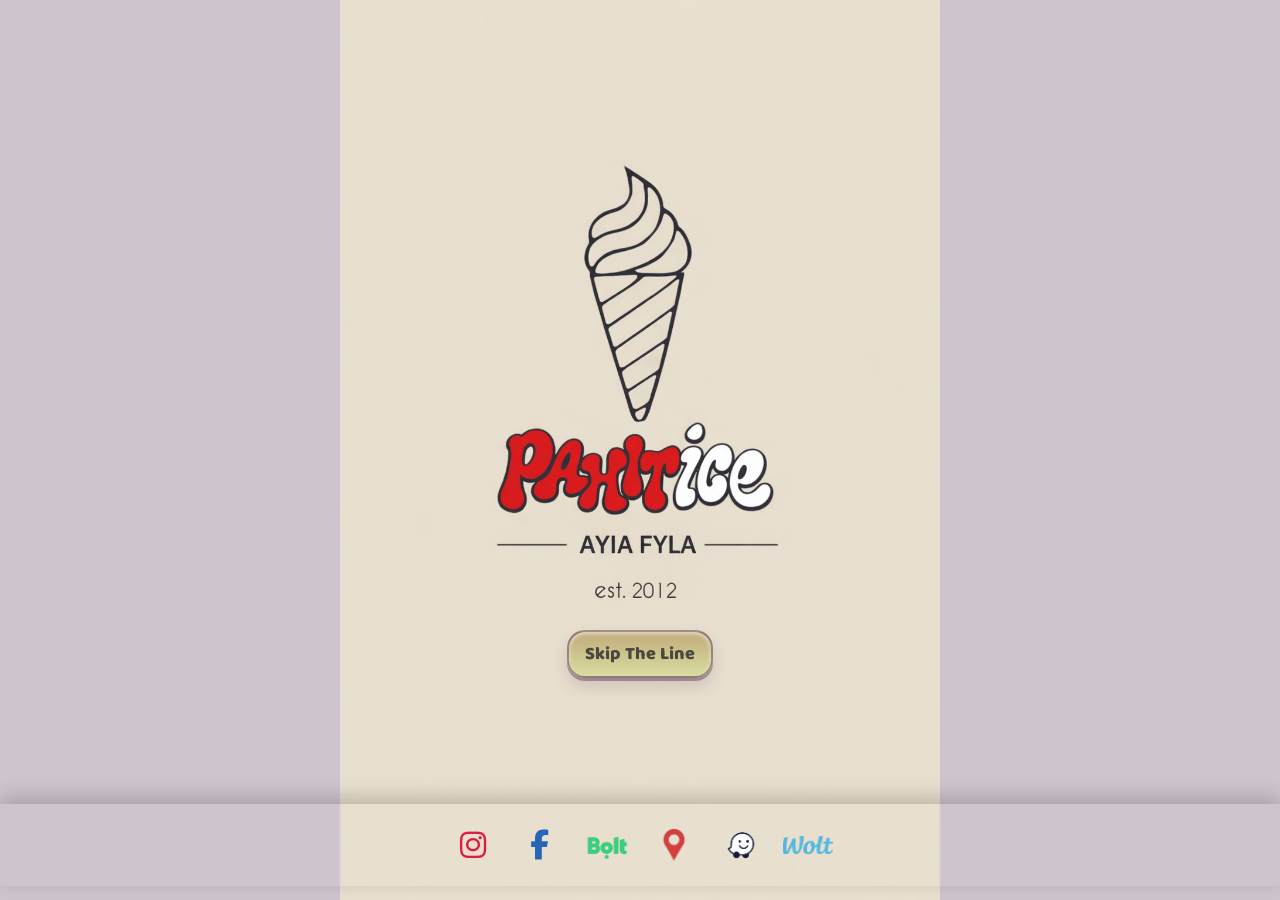
<file: index.html>
<!DOCTYPE html>
<html lang="el">
<head>
  <meta charset="UTF-8" />
  <meta name="viewport" content="width=device-width, initial-scale=1.0" />
  <link rel="stylesheet" href="pahit_ice.css">
  <link rel="stylesheet" href="https://cdnjs.cloudflare.com/ajax/libs/font-awesome/6.5.1/css/all.min.css">
<link href="https://fonts.googleapis.com/css2?family=Baloo+2:wght@800&display=swap" rel="stylesheet">



  <title>PAHIT ICE</title>
</head>

<body>

<!-- ORDER BUTTON κάτω από Lick Love Live -->
<a href="./html files/choose.html"
   class="order-btn-under">
   Skip The Line
</a>



<!-- Side menu -->
<div id="sideMenu" class="side-menu">

  <a href="https://www.instagram.com/pahitice_ayiafyla?igsh=MXA5ZGI1M2Ryc3hwMw==" target="_blank">
    <i class="fa-brands fa-instagram menu-icon"></i>
  </a>

  <a href="https://www.facebook.com/share/1AiwyA5Jf2/" target="_blank">
    <i class="fa-brands fa-facebook-f menu-icon"></i>
    
  </a>
    <a href="https://food.bolt.eu/el-gr/442-limassol/p/45169-pahit-ice-ayia-fyla/" target="_blank">
    <img src="./bolt logo/bolt-food-seeklogo.png" class="menu-icon">
  </a>
<a href="https://www.google.com/maps/dir//Pahit+Ice+Ayia+Fyla,+%CE%91%CE%B3%CE%AF%CE%B1%CF%82+%CE%A6%CF%85%CE%BB%CE%AC%CE%BE%CE%B5%CF%89%CF%82+32%CE%91,+%CE%9B%CE%B5%CE%BC%CE%B5%CF%83%CF%8C%CF%82+3117,+%CE%9A%CF%8D%CF%80%CF%81%CE%BF%CF%82/@35.1799243,33.3373909,15z/data=!4m8!4m7!1m0!1m5!1m1!1s0x14e73387e18d5593:0xf45f22a8959fd210!2m2!1d33.0228887!2d34.7160104?entry=ttu&g_ep=EgoyMDI2MDMzMS4wIKXMDSoASAFQAw%3D%3D" target="_blank">
    <img src="./bolt logo/pin.png" class="menu-icon">
</a>
<a href="https://www.waze.com/el/live-map/directions/cy/lemesos/lemesos/pahit-ice-ayia-fyla?to=place.ChIJk1WN4Ycz5xQRENKflagiX_Q" target="_blank">
    <img src="./bolt logo/waze.png" class="menu-icon">
   
  </a>




    <!-- WOLT -->
<a href="https://wolt.com/el/cyp/limassol/restaurant/pahit-ice-agia-fyla" target="_blank">
  <img src="./bolt logo/wolt.png" class="menu-icon" alt="Wolt">
</a>
  

</div> <!-- ✅ ΚΛΕΙΝΕΙ ΤΟ sideMenu -->

   
  </a>


<script>
const menuBtn = document.querySelector(".menu-btn");
const sideMenu = document.getElementById("sideMenu");

menuBtn.addEventListener("click", function (e) {
  e.stopPropagation();
  sideMenu.classList.toggle("active");
  menuBtn.classList.toggle("hide");
});

document.addEventListener("click", function () {
  if (sideMenu.classList.contains("active")) {
    sideMenu.classList.remove("active");
    menuBtn.classList.remove("hide");
  }
});

sideMenu.addEventListener("click", function (e) {
  e.stopPropagation();
});
</script>



</body>
</html>
</file>
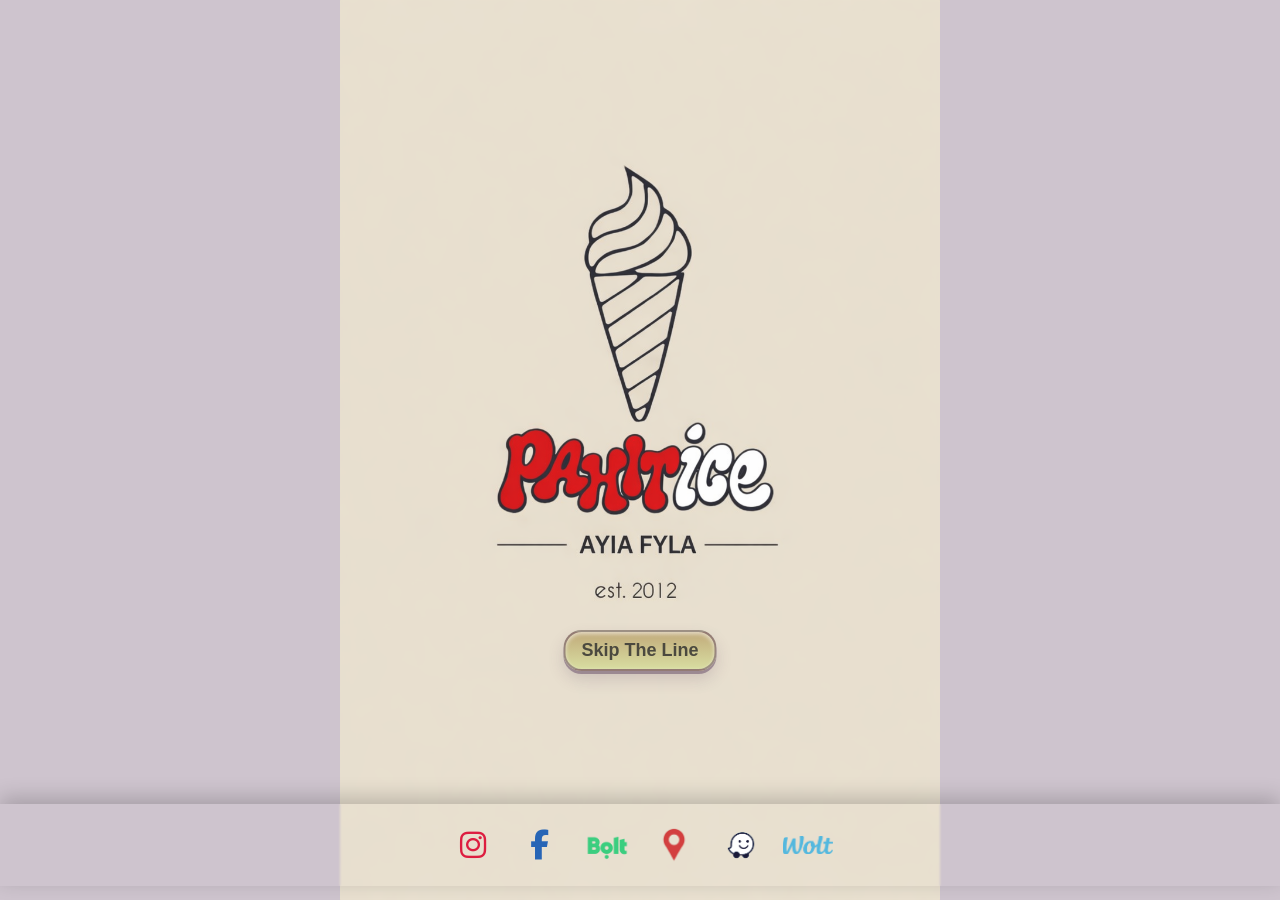
<file: qr.html>
<!doctype html>
<html lang="el">
<head>
  <meta charset="utf-8" />
  <meta name="viewport" content="width=device-width, initial-scale=1" />
  <title>Redirecting...</title>

  <!-- 🔴 ΑΛΛΑΖΕΙΣ ΜΟΝΟ ΑΥΤΟ ΤΟ LINK -->
  <meta http-equiv="refresh" content="0; url=https://antigonich.github.io/pahiticenew-site/" />

  <script>
    window.location.replace("https://antigonich.github.io/pahiticenew-site/");
  </script>
</head>
<body>
  <p>Μεταφορά...</p>
  <p>Αν δεν γίνει αυτόματα, πάτα
    <a href="https://antigonich.github.io/pahiticenew-site/">εδώ</a>.
  </p>
</body>
</html>
</file>
<file: pahit_ice.css>
*{
  margin: 0;
  padding: 0;
  box-sizing: border-box;
}

html, body{
  width: 100%;
  height: 100%;
  overflow: hidden;
}

/* BACKGROUND */
body{
  min-height: 100svh;
  background: url("./background4.png") no-repeat center center;
  background-size: cover;
  background-color: #c8bdc8;
}

/* desktop: να φαίνεται ολόκληρη η φωτο */
@media (min-width: 769px){
  body{ background-size: contain; }
}

/* transparent layer */
body::before{
  content: "";
  position: fixed;
  inset: 0;
  background: rgba(255, 255, 255, 0.10);
  z-index: 0;
}

/* keep content above overlay */
body > *{
  position: relative;
  z-index: 1;
}

/* =========================
   BOTTOM MENU (HORIZONTAL ICONS)
   ========================= */
.side-menu{
  position: fixed;
  left: 0;
  bottom: 14px;
  width: 100%;
  height: auto;

  display: flex;
  justify-content: center;
  align-items: center;
  gap: 5px;

  z-index: 9998;
  padding: 10px 12px;

  backdrop-filter: blur(1px);
  -webkit-backdrop-filter: blur(10px);
  box-shadow: 0 -6px 20px rgba(0,0,0,0.2);
}

.side-menu a{
  width: 62px;
  height: 62px;

  display: flex;
  align-items: center;
  justify-content: center;

  text-decoration: none;
  border-radius: 16px;
  overflow: hidden;
}



/* 🔥 FONT ICONS (Instagram / Facebook FIX) */
.side-menu i.menu-icon{
  font-size: 30px;   /* 👈 μικρότερο από πριν */
  width: 30px;
  height: 30px;

  display: flex;
  align-items: center;
  justify-content: center;
}
/* μικρό fix για τα image logos */
.side-menu img.menu-icon{
  width: 50px;
  height:50px;
  object-fit: contain;
  display: block;
}

/* hover */
.side-menu a:hover{
  transform: scale(1.08);
}
img[src*="./bolt logo/bolt-food-seeklogo.png"]{
  transform: scale(1.3) translateY(2px);
  zoom: 120%;
}

/* colors */
.side-menu .fa-instagram{ color: #dd1d40; }
.side-menu .fa-facebook-f{ color: #2765b6; }

.order-btn-under{
  white-space: nowrap;
  display: inline-flex;
  align-items: center;
  justify-content: center;
  position: absolute;
  top: 70%;
  left: 50%;
  padding: 8px 16px;
  transform: translateX(-50%);
  border-radius: 18px;

  text-decoration: none;
  font-family: "Baloo 2", sans-serif;
  font-weight: 800;
  font-size: 18px;
  color: #4b493f;

  background: linear-gradient(
    180deg,
    #c1aa7a 0%,
    #d8dda1 100%
  );

  border: 2px solid rgba(110,85,110,0.55);

  box-shadow:
    0 3px 0 rgba(110,85,110,0.55),
    0 8px 16px rgba(90,60,90,0.18),
    inset 0 2px 4px rgba(255,255,255,0.6);

  z-index: 5;
  transition: all .18s ease;
}

/* hover */
.order-btn-under:hover{
  transform: translateX(-50%) translateY(-2px);
  box-shadow:
    0 10px 18px rgba(90,60,90,0.25),
    inset 0 2px 6px rgba(255,255,255,0.7);
}

/* click */
.order-btn-under:active{
  transform: translateX(-50%) translateY(2px);
  box-shadow:
    0 4px 8px rgba(90,60,90,0.18),
    inset 0 3px 6px rgba(0,0,0,0.1);
}
</file>
